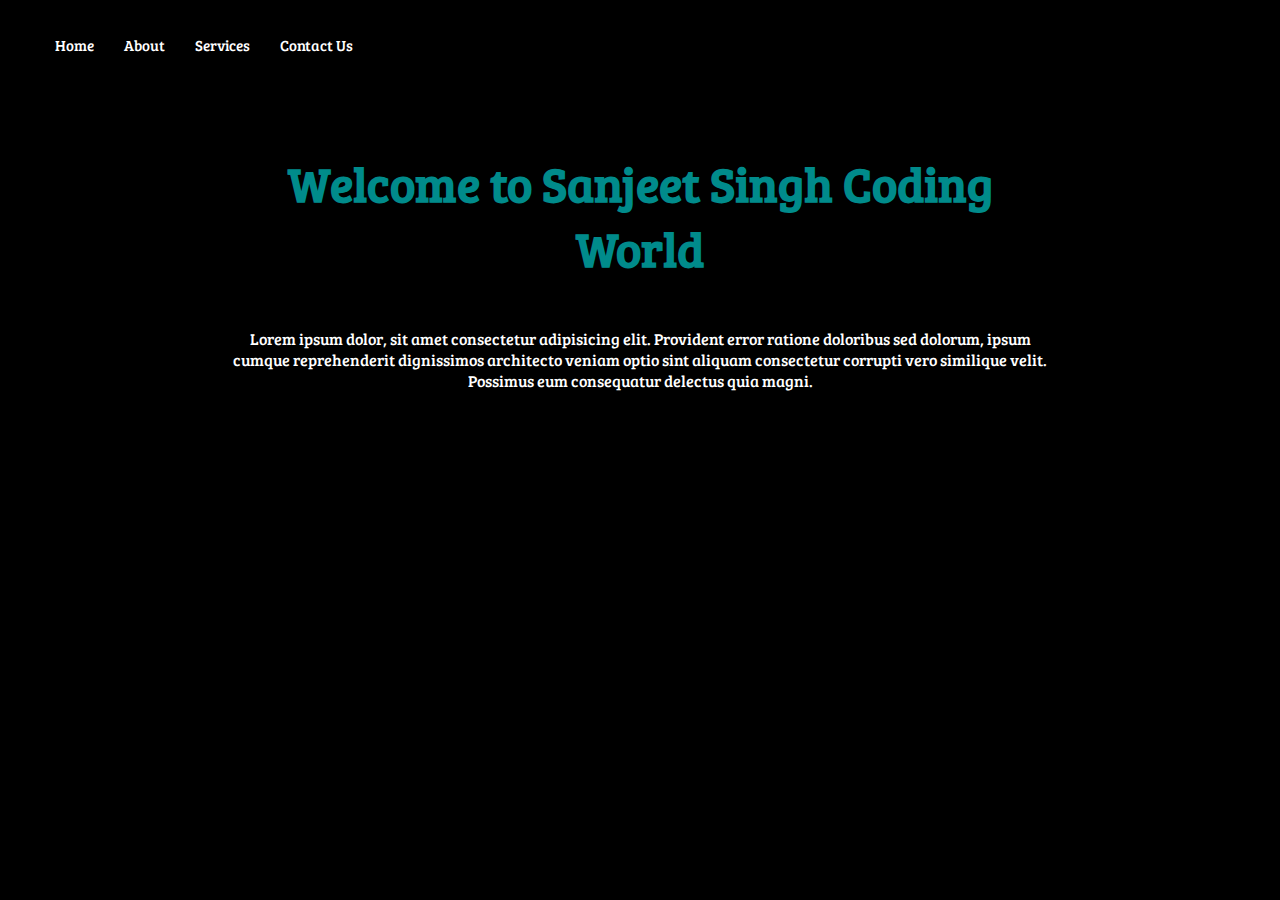
<file: HTML/1st Project.html>
﻿<!DOCTYPE html>
<html lang="en">

<head>
    <meta charset="UTF-8">
    <meta name="viewport" content="width=device-width, initial-scale=1.0">
    <meta http-equiv="X-UA-Compatible" content="ie=edge">
    <title>Sanjeet's Code</title>
    <link href="https://fonts.googleapis.com/css?family=Bree+Serif&display=swap" rel="stylesheet">
    <style>
            body {
                margin: 0;
                padding: 0;
                background-color: black;
                color: white;
            }

            header::before {
                background: url('https://source.unsplash.com/collection/190727/1600x900') no-repeat center center/cover;
                content: "";
                position: absolute;
                top: 0;
                left: 0;
                width: 100%;
                height: 100%;
                z-index: -1;
                opacity: 2;
            }

            .navigation {
                font-family: 'Bree Serif', serif;
                font-size: 15px;
                display: flex;
                cursor:pointer;
            }

            li {
                list-style: none;
                padding: 20px 15px;
            }

            section {
                height: 344px;
                font-family: 'Bree Serif', serif;
                margin: 3px 230px;
                display: flex;
                flex-direction: column;
                align-items: center;
                justify-content: center;
            }

            h1 {
                font-size: 3rem;
                color:darkcyan;
                text-align:center;
            }

            p {
                text-align: center;
            }

            /* section::after{
            content:"this is a content"
        } */

    </style>
</head>

<body>
    <header>
        <nav class="navbar">
            <ul class="navigation">
                <li class="item">Home</li>
                <li class="item">About</li>
                <li class="item">Services</li>
                <li class="item">Contact Us</li>
            </ul>
        </nav>
    </header>
    <section>
        <h1> Welcome to Sanjeet Singh Coding World</h1>
        <p>
            Lorem ipsum dolor, sit amet consectetur adipisicing elit. Provident error ratione doloribus sed dolorum,
            ipsum cumque reprehenderit dignissimos architecto veniam optio sint aliquam consectetur corrupti vero
            similique velit. Possimus eum consequatur delectus quia magni.
        </p>
    </section>

</body>

</html>
</file>
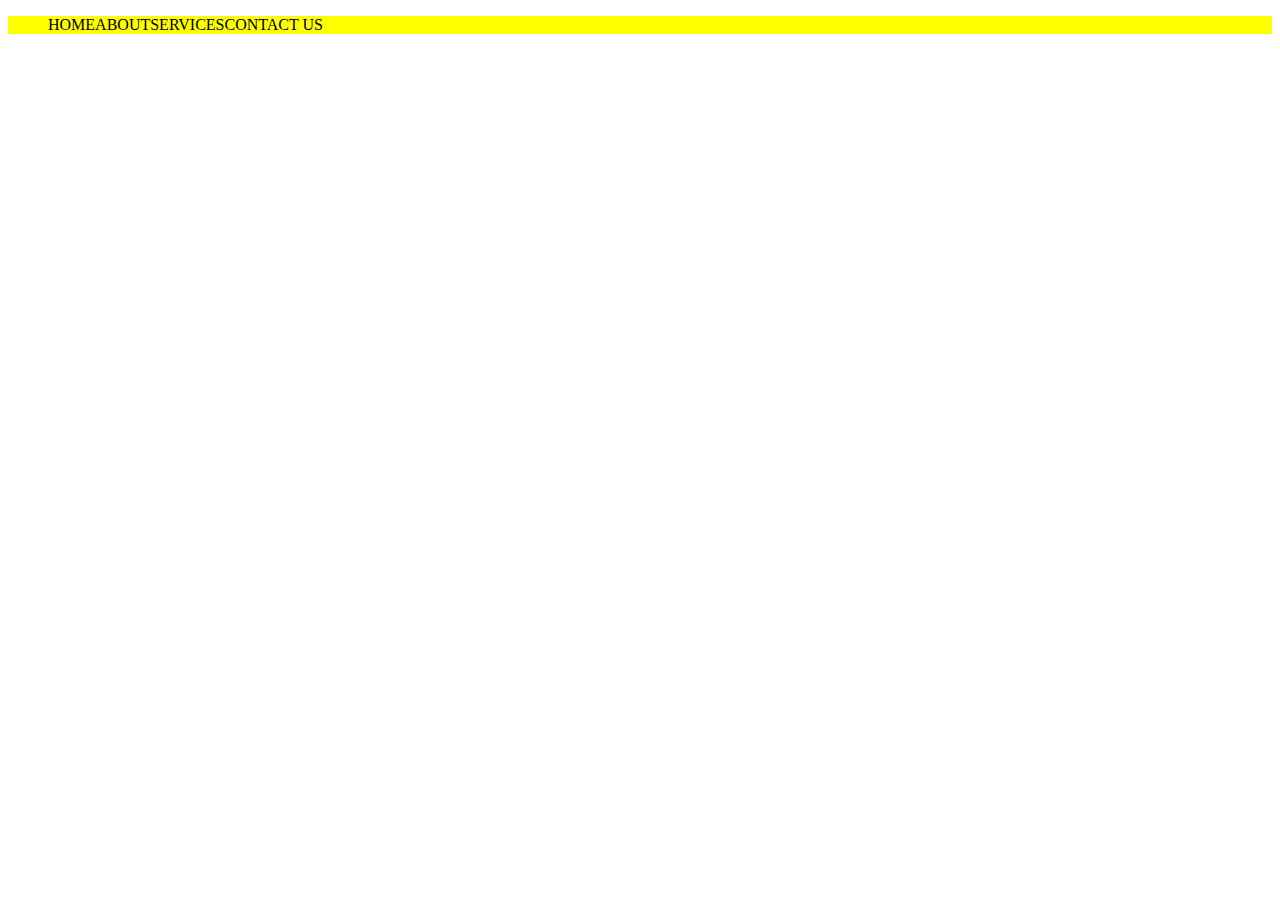
<file: HTML/html2.html>
﻿<!DOCTYPE html>

<html lang="en" xmlns="http://www.w3.org/1999/xhtml">
<head>
    <meta charset="utf-8" />
    <title>Welcome to html</title>
</head>
<style>
    .navbar{
        background-color:yellow;
    }
    .navbar ul{
        overflow:auto;
    }
        .navbar li {
            float: left;
            list-style: none;
            
        }
        .navbar a {
            padding: 4px 4px;
        }
    
</style>
<body>
    <header>
        <nav class="navbar">
            <ul>
                <li>
                    HOME
                </li>

                <li>
                    ABOUT
                </li>

                <li>
                    SERVICES
                </li>
                <li>
                    CONTACT US
                </li>
            </ul>

        </nav>
    </header>


</body>
</html>
</file>
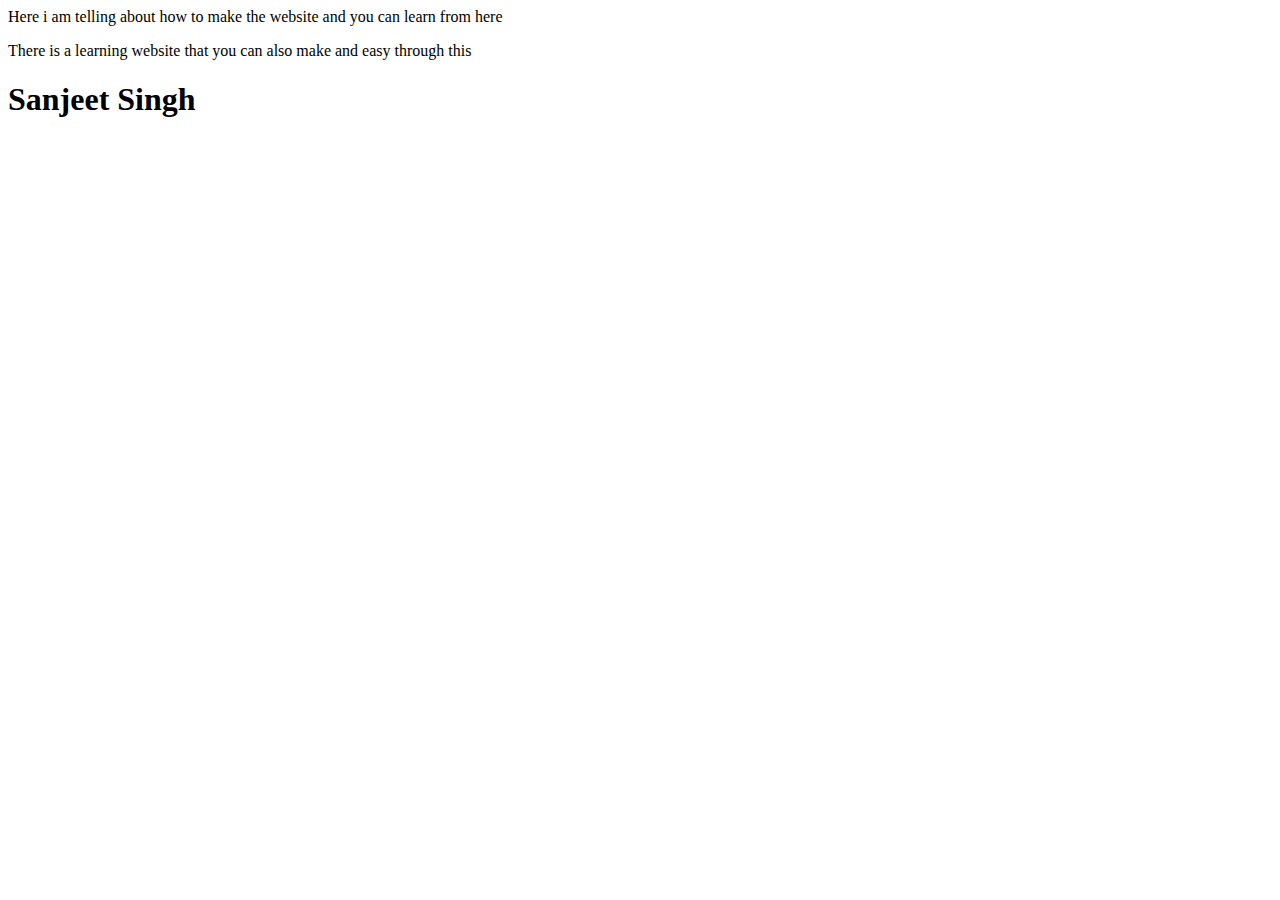
<file: HTML/HTMLPage1.html>
﻿<!DOCTYPE html>

<html lang="en" xmlns="http://www.w3.org/1999/xhtml">
<head>
    <meta charset="utf-8" />
    <meta name=" content" />
    <title>First Web Dev</title>
</head>
<body>
    Here i am telling about how to make the website and you can learn from here
    <p>
        There is a learning website that you can also make and easy through this
        <h1>
            Sanjeet Singh
        </h1>
    </p>



</body>
</html>
</file>
